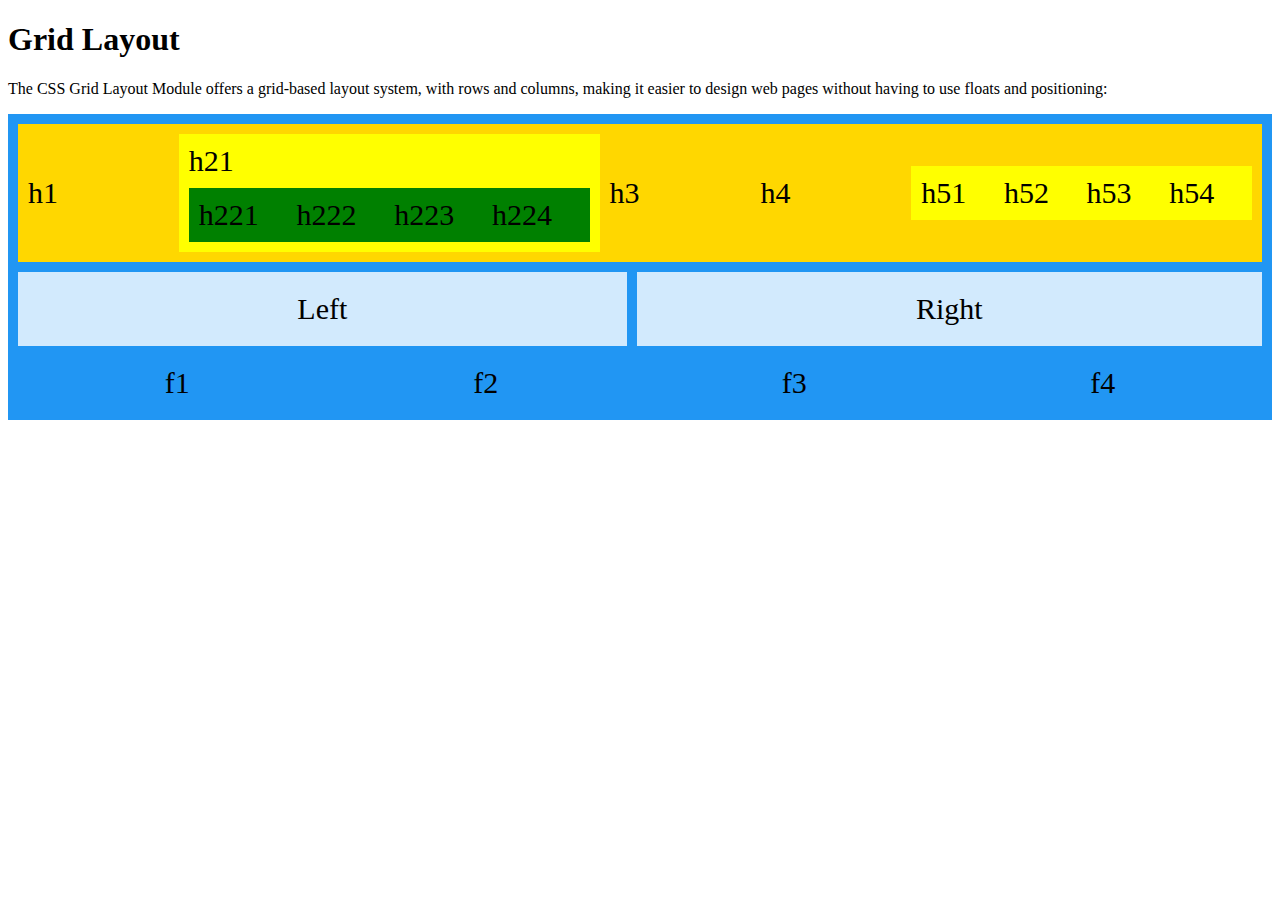
<file: template.html>
<!DOCTYPE html>
<html>
<head>
<style>
.item1 { grid-area: header; }
.item3 { grid-area: main; }
.item4 { grid-area: right; }
.item5 { grid-area: footer; }
.h1 { grid-area: h1; }
.h2 { grid-area: h2; }
.h21 { grid-area: h21; }
.h22 { grid-area: h22; }
.h221 { grid-area: h221; }
.h222 { grid-area: h222; }
.h223 { grid-area: h223; }
.h224 { grid-area: h224; }
.h3 { grid-area: h3; }
.h4 { grid-area: h4; }
.h5 { grid-area: h5; }
.h51 { grid-area: h51; }
.h52 { grid-area: h52; }
.h53 { grid-area: h53; }
.h54 { grid-area: h54; }
.f1 { grid-area: f1; }
.f2 { grid-area: f2; }
.f3 { grid-area: f3; }
.f4 { grid-area: f4; }

.grid-container {
  display: grid;
  grid-template-areas:
    'header header'
    'main right'
    'footer footer';
  gap: 10px;
  background-color: #2196F3;
  padding: 10px;
}
.grid-container>.item1 {
  display: grid;
  grid-template-areas:
    'h1 h2 h3 h4 h5';
  gap: 10px;
  background-color: gold;
  padding: 10px;
  text-align: left;
  align-items: center;
}
.grid-container>.item1>.h2 {
  display: grid;
  grid-template-areas:
    'h21'
    'h22';
  gap: 10px;
  background-color: yellow;
  padding: 10px;
}
.grid-container>.item1>.h2>.h22 {
  display: grid;
  grid-template-areas:
    'h221 h222 h223 h224';
  gap: 10px;
  background-color: green;
  padding: 10px;
}
.grid-container>.item1>.h5 {
  display: grid;
  grid-template-areas:
    'h51 h52 h53 h54';
  gap: 10px;
  background-color: yellow;
  padding: 10px;
}

.grid-container>.item5 {
  display: grid;
  grid-template-areas:
    'f1 f2 f3 f4';
  gap: 10px;
  background-color: #2196F3;
  padding: 10px;
}

.grid-container > div {
  background-color: rgba(255, 255, 255, 0.8);
  text-align: center;
  padding: 20px 0;
  font-size: 30px;
}
</style>
</head>
<body>

<h1>Grid Layout</h1>

<p>The CSS Grid Layout Module offers a grid-based layout system, with rows and columns, making it easier to design web pages without having to use floats and positioning:</p>

<div class="grid-container">
  <div class="item1">
    <div class="h1">h1</div>
    <div class="h2">
      <div class="h21">h21</div>
      <div class="h22">
        <div class="h221">h221</div>
        <div class="h222">h222</div>
        <div class="h223">h223</div>
        <div class="h224">h224</div>
      </div>
    </div>
    <div class="h3">h3</div>
    <div class="h4">h4</div>
    <div class="h5">
      <div class="h51">h51</div>
      <div class="h52">h52</div>
      <div class="h53">h53</div>
      <div class="h54">h54</div>
    </div>
  </div>
  <div class="item3">Left</div>  
  <div class="item4">Right</div>
  <div class="item5">
    <div class="f1">f1</div>
    <div class="f2">f2</div>
    <div class="f3">f3</div>
    <div class="f4">f4</div>
  </div>
</div>

</body>
</html>
</file>
